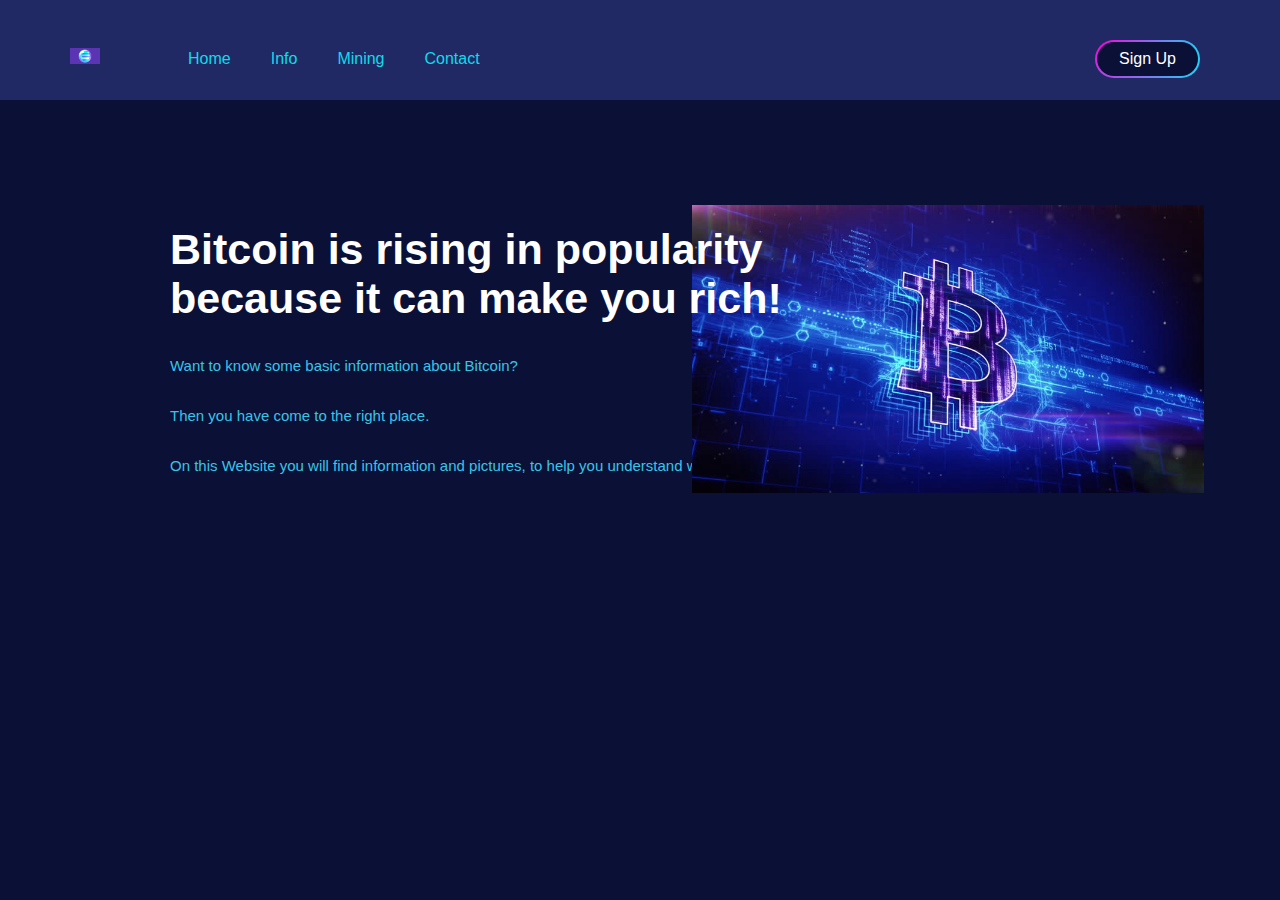
<file: index.html>
<html>
<head>
    <title>Bitcoin the CryptoCoin</title>
    <link rel="stylesheet" href="style.css">
</head>
<body class="index">
    <div class="container">
        <div class="menu">
            <nav>
            <ul>
                <li class="logo"><a href="index.html"><img src="img/enj.png"></li>
                <li class="active"><a href=index.html>Home</a></li>
                <li class="inactive"><a href="info.html">Info</a></li>
                <li class="inactive"><a href="mining.html">Mining</a></li>
                <li class="inactive"><a href="contact.html">Contact</a></li>
                <li<a href="#" class="signup-btn"><span>Sign Up</span></a></li>
                
            </ul>
        </nav>
        </div>
        <div class="banner">
            <div class="app-text">
                <h1>Bitcoin is rising in popularity because it can make you rich!</h1>
                <p>Want to know some basic information about Bitcoin?
                <br>
                <br>
                Then
                you have come to the right place.
                <br>
                <br>
                On this Website you will find information and pictures, to help
                you understand what a Bitcoin is.</p>  
                             
            </div>
            <div class="app-picture">
                <img src="img/bitcoin.jpeg">
            </div>
        </div>
    </div>
</body>
</html>
</file>
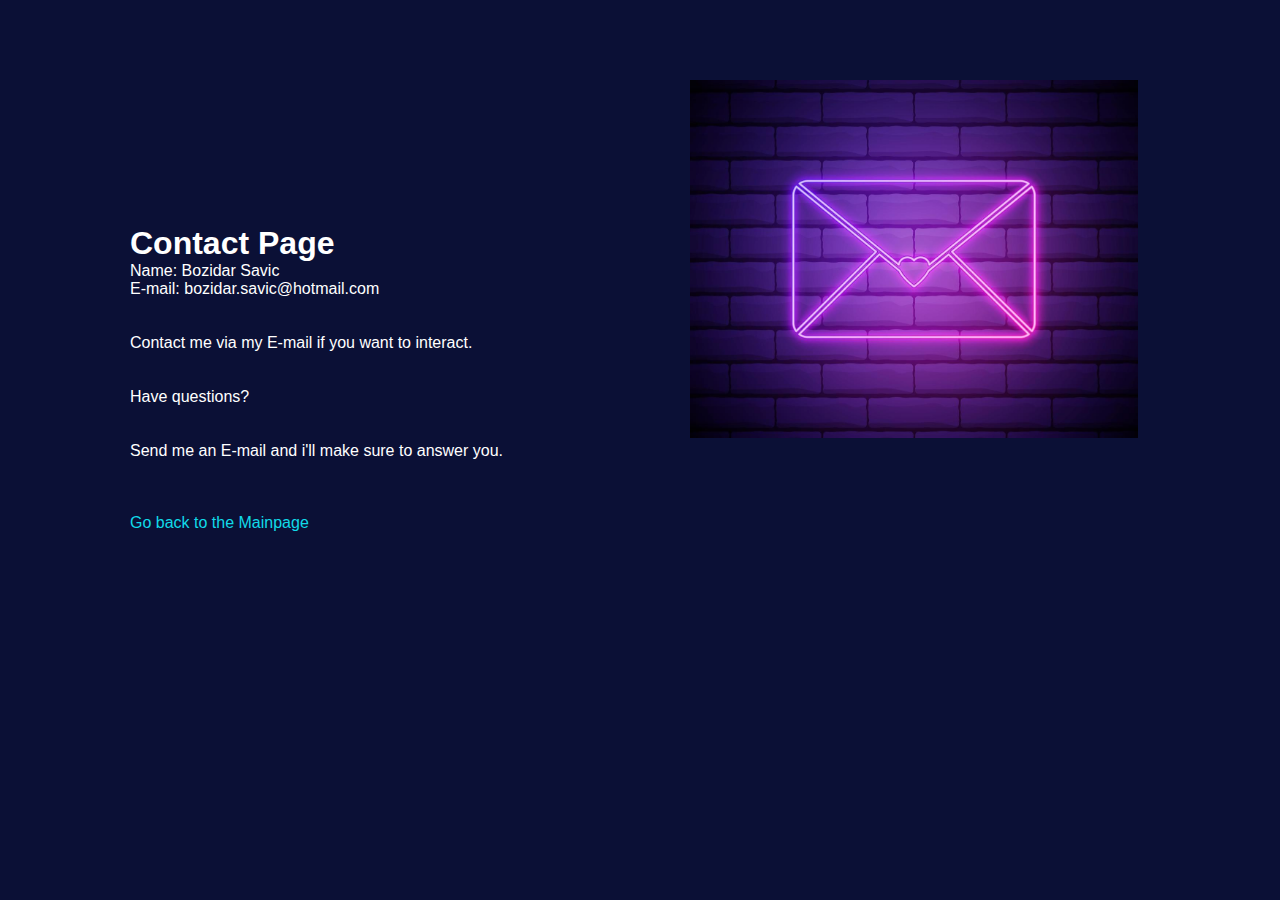
<file: contact.html>
<!DOCTYPE html>
<html>
    <head>
        <meta charset="utf-8">
        <title>Contact</title>
        <link rel="stylesheet" href="style.css">
    </head>
    <body class="contact">        
        <div class="contactbanner">
        <h1>Contact Page</h1>
        <p class="p-welcome">Name: Bozidar Savic</p>
        <p class="p-welcome">E-mail: bozidar.savic@hotmail.com</p><br>
        <br>
        <p>Contact me via my E-mail if you want to interact.<br>
        <br>
        <br><p>Have questions?</p><br>
        <br>
        <p>Send me an E-mail and i'll make sure to answer you.</p>
        <br>
        <br>
        <br>
        <a href="index.html">Go back to the Mainpage</a>
        </div>

        <div class="app-picture">
            <img src="img/mail.jpg">
        </div>

    </body>
</html>
</file>
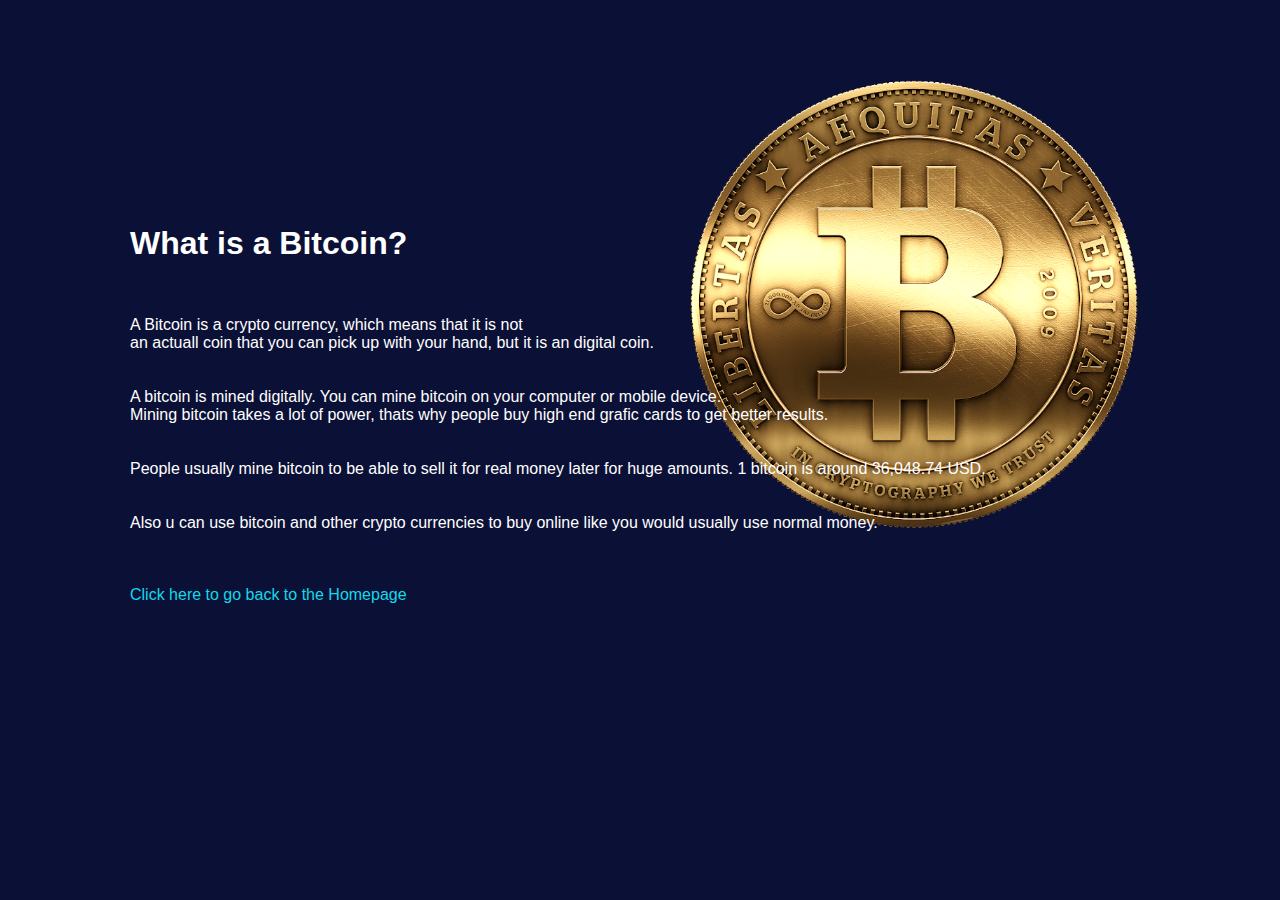
<file: info.html>
<!DOCTYPE html>
<html>
    <head>
        <meta charset="utf-8">
        <title>Info</title>
        <link rel="stylesheet" href="style.css">
    </head>
    <body class="info">        
        <div class="infobanner">
        <h1>What is a Bitcoin?</h1>
        <br>
        <br>
        <br>
       
        <p class="p-welcome"></p>
        <p class="p-welcome">A Bitcoin is a crypto currency, which means that it is not<br>
        an actuall coin that you can pick up with your hand, but it is an digital coin.</p><br>
        <br>
        <p>A bitcoin is mined digitally. You can mine bitcoin on your computer or mobile device.<br>
        <p>Mining bitcoin takes a lot of power, thats why people buy high end grafic cards to get better results.</p>
        <br>
        <br><p>People usually mine bitcoin to be able to sell it for real money later for huge amounts. 1 bitcoin is around 36,048.74 USD.</p><br>
        <br>
        <p>Also u can use bitcoin and other crypto currencies to buy online like you would usually use normal money.</p>
        <br>
        <br>
        <br>
        <a href="index.html">Click here to go back to the Homepage</a>
        </div>

        <div class="app-picture">
            <img src="img/coin.png">
        </div>

    </body>
</html>
</file>
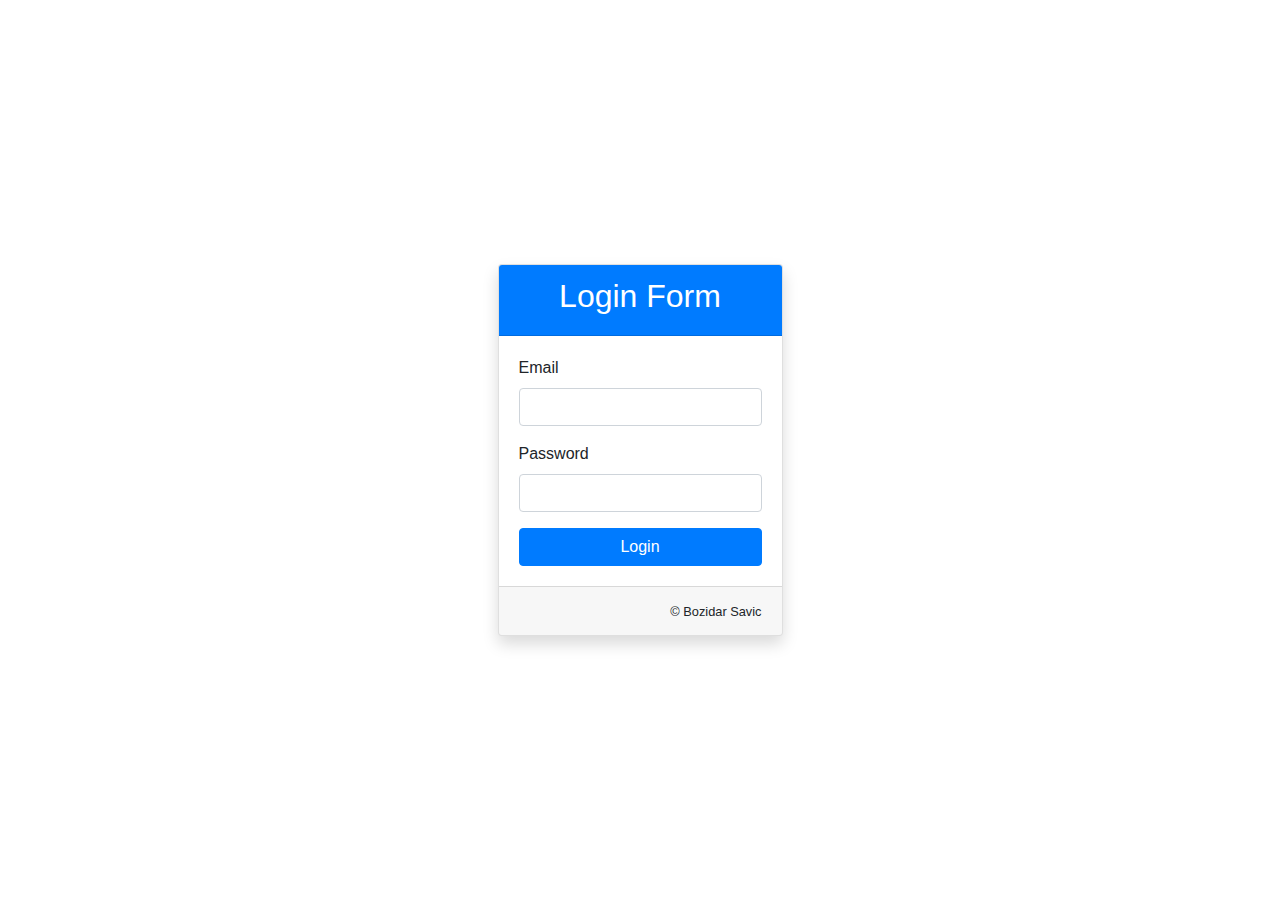
<file: login.html>
<!Doctype html>
<html>
<head>
    <title>Login Page</title>
    <link rel="stylesheet" href="css/bootstrap.css">
</head>

<body>
    <div class="container vh-100">
        <div class="row justify-content-center h-100">
            <div class="card w-25 my-auto shadow">
                <div class="card-header text-center bg-primary text-white">
                    <h2>Login Form</h2>
                </div>
                <div class="card-body">
                    <form action="authenticate.php" method="post">
                        <div class="form-group">
                            <label for="email">Email</label>
                            <input type="email"  id="email" class="form-control" name="email" />
                        </div>
                        <div class="form-group">
                            <label for="Password">Password</label>
                            <input type="Password" id="Password" class="form-control" name="password" />
                        </div>
                        <input type="submit" class="btn btn-primary w-100" value="Login" name="">
                    </form>
                </div>
                <div class="card-footer text-right">
                    <small>&copy; Bozidar Savic</small>
                </div>
            </div>
        </div>
    </div>
</body>
</html>
</file>
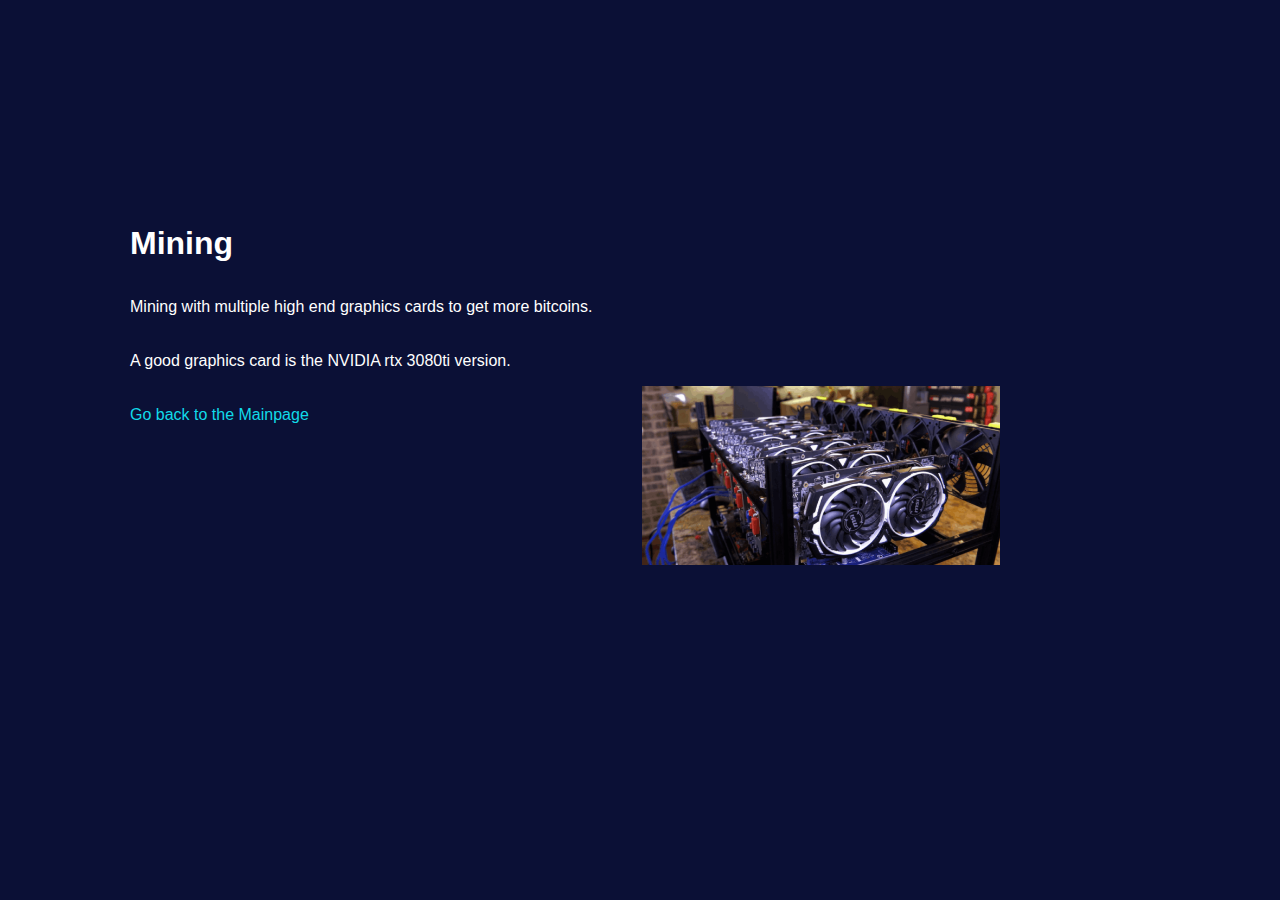
<file: mining.html>
<!DOCTYPE html>
<html>
    <head>
        <meta charset="utf-8">
        <title>Mining</title>
        <link rel="stylesheet" href="style.css">
    </head>
    <body class="mining">        
        <div class="miningbanner">
        <h1>Mining</h1>
        <br>
        <br>
        <p>Mining with multiple high end graphics cards to get more bitcoins.</p>
        <br>
        <br>
        <p>A good graphics card is the NVIDIA rtx 3080ti version.</p>
        <br>
        <br>
        <a href="index.html">Go back to the Mainpage</a>
        <div class="app-mining">
            <img src="img/mining.png">
        </div>

    </body>
</html>
</file>
<file: style.css>
*{
    margin: 0;
    padding: 0;
    font-family: sans-serif;
}

nav{
    width: 100%;
    height: 100px;
    background-color: #202964;
}
.container{
    width: 100%;
    height: 100%;
    background: #0b1036;
}
.menu ul{
    display: inline-flex;
    margin: 50px;
}
.menu ul li{
    list-style: none;
    margin: 0 20px;
    color: #b2b1b1;
    cursor: pointer;
}
.logo img{
    width: 30px;
    margin-top: -7px;
    margin-right: 48px;
}
.active{
    color: #19dafa !important;

}

.inactive {
    color: #fff !important;
}
.signup-btn{
    top: 40px;
    right: 80px;
    position: absolute;
    text-decoration: none;
    color: #fff;
    border: 2px solid transparent;
    border-radius: 20px;
    background-image: linear-gradient(#0b1036,#0b1036),radial-gradient(circle at top left, #fd00da, #19d7f8);
    background-origin: border-box;
    background-clip: content-box, border-box;
}
.signup-btn span{
    display: block;
    padding: 8px 22px;
}
.banner{
    width: 80%;
    height: 70%;
    top: 25%;
    left: 130px;
    position: absolute;
    color: #fff;
}
.app-text{
    width: 50%;
    float: left;
}
.app-text h1{
    font-size: 43px;
    width: 640px;
    position: relative;
    margin-left: 40px;
}
.app-text p{
    width: 650px;
    font-size: 15px;
    margin: 30px 0 30px 40px;
    line-height: 25px;
    color: #39c4e7;
}
.app-picture{
    width: 50%;
    float: right;
}
.app-picture img{
    width: 100%;
    margin-top: -20px;
    padding-left: 50px;
}
.contact{
    width: 100%;
    height: 100px;
    background-color: #0b1036;
}
.contactbanner{
    width: 80%;
    height: 70%;
    top: 25%;
    left: 130px;
    position: absolute;
    color: #fff;
}
.contact .app-picture{
    width: 50%;
    float: right;
}
.contact .app-picture img{
    width: 70%;
    margin-top: -20px;
    padding-top: 100px;
}
.info{
    width: 100%;
    height: 100px;
    background-color: #0b1036;
}
.infobanner{
    width: 80%;
    height: 70%;
    top: 25%;
    left: 130px;
    position: absolute;
    color: #fff;
}
.info .app-picture{
    width: 50%;
    float: right;
}
.info .app-picture img{
    width: 70%;
    margin-top: -20px;
    padding-top: 100px;
}
a {
    color: rgb(17, 218, 233);
    text-decoration: none;
}
a:hover {
    color: rgb(248, 12, 228);
}
.mining{
    width: 100%;
    height: 100px;
    background-color: #0b1036;
}
.miningbanner{
    width: 80%;
    height: 70%;
    top: 25%;
    left: 130px;
    position: absolute;
    color: #fff;
}
.mining .app-mining{
    width: 50%;
    float: right;
}
.mining .app-mining img{
    width: 70%;
    margin-top: -20px;
    padding-top: 0px;
}
</file>
